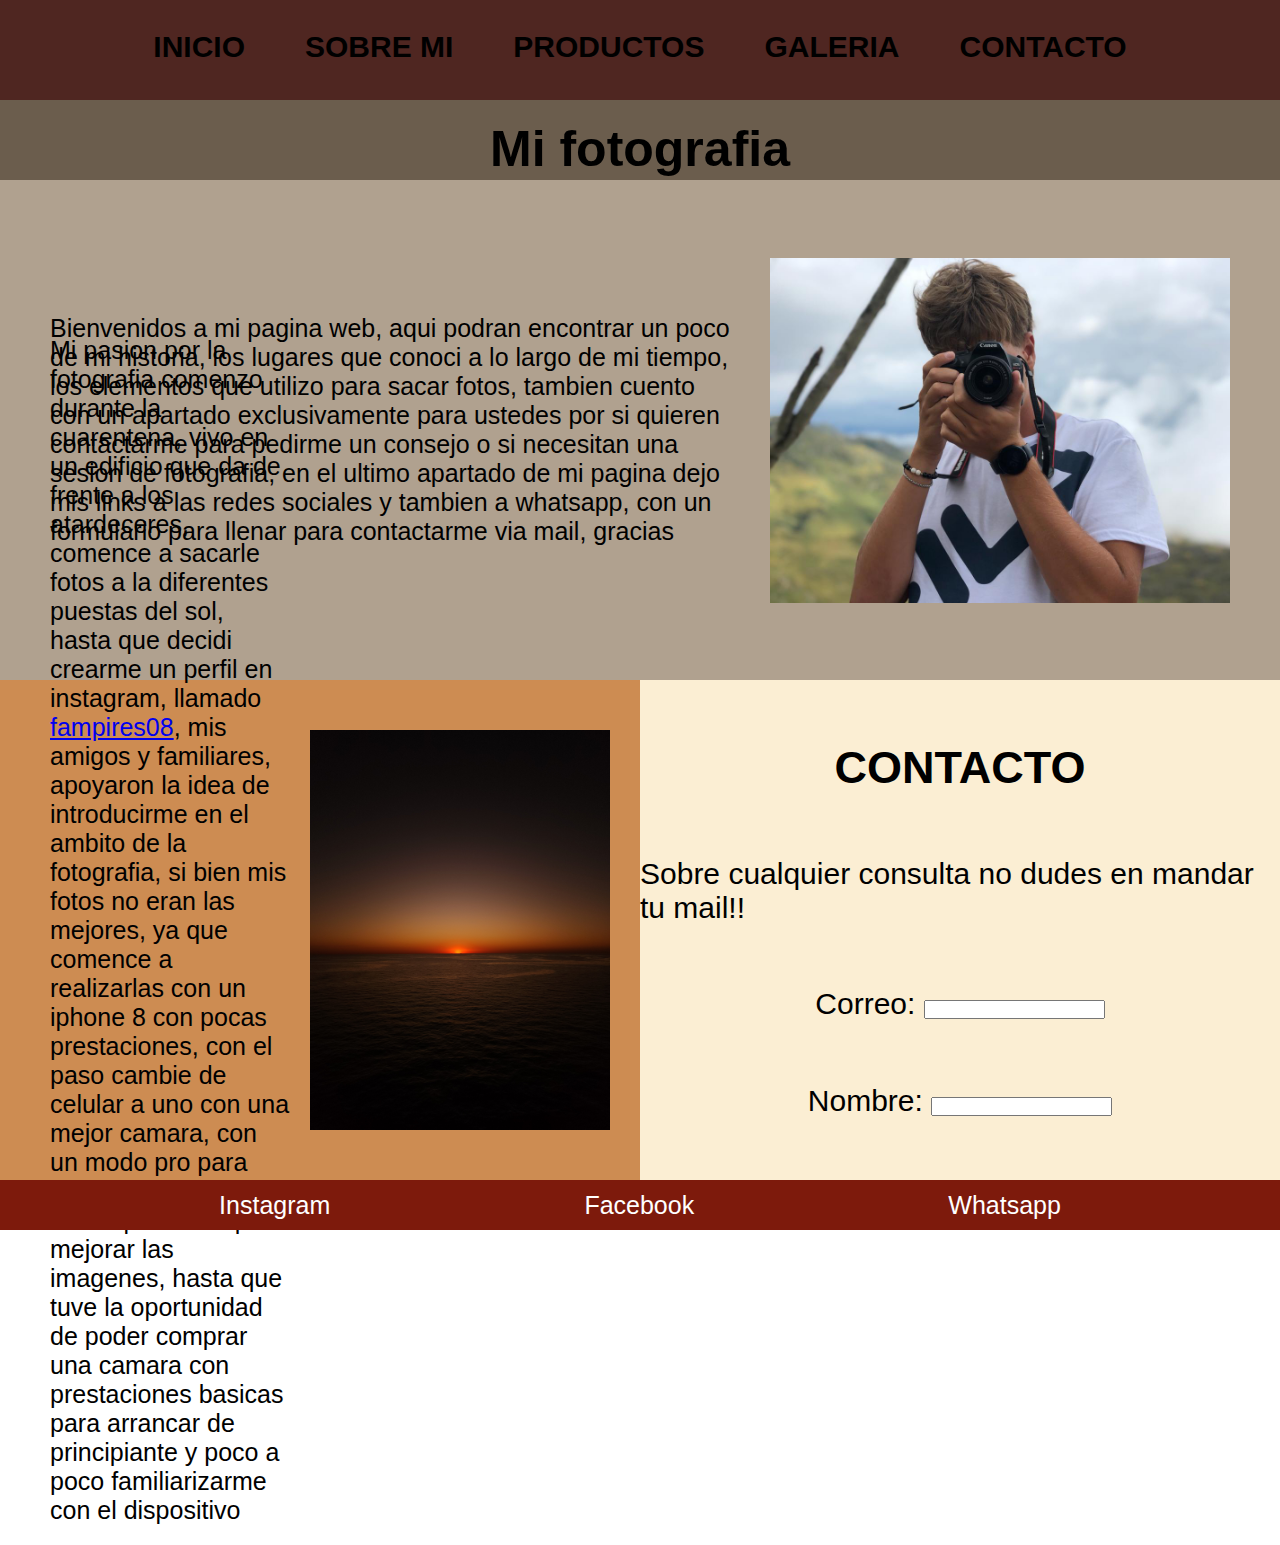
<file: index.html>
<!DOCTYPE html>
<html lang="en">
<head>
    <meta charset="UTF-8">
    <meta http-equiv="X-UA-Compatible" content="IE=edge">
    <meta name="viewport" content="width=device-width, initial-scale=1.0">
    <meta name="keywords" content="fotos">
    <link rel="stylesheet" href="css/estilos.css">
    <link rel="shortcut icon" href="imagenes/imgPag/favicon.png" type="image/x-icon">
    <title>Fampires08</title>
</head>
<body>   
    <div class="contenedor">
        
        <header class="header">
            <ul>
                <li><a href="index.html">INICIO</a></li>
                <li><a href="paginas/sobremi.html">SOBRE MI</a></li>
                <li><a href="paginas/productos.html">PRODUCTOS</a></li>
                <li><a href="paginas/galeria.html">GALERIA</a></li>
                <li><a href="paginas/contacto.html">CONTACTO</a></li>
            </ul>
        </header>

        <nav class="titulo">
            <h1>Mi fotografia</h1>
        </nav>

        <main class="infoIndex1">
                    <p>Bienvenidos a mi pagina web, aqui podran encontrar un poco de mi historia, los lugares que conoci a lo largo de mi tiempo, 
                        los elementos que utilizo para sacar fotos, tambien cuento con un apartado exclusivamente para ustedes por si quieren contactarme 
                        para pedirme un consejo o si necesitan una sesion de fotografia, 
                        en el ultimo apartado de mi pagina dejo mis links a las redes sociales y tambien a whatsapp, 
                        con un formulario para llenar para contactarme via mail, gracias</p>
                    <img src="imagenes/imgPag/yo cordoba.jpg" alt="yo" class="imgIndex1">
        </main>

        <section class="infoIndex2">
                <p>Mi pasion por la fotografia comenzo durante la cuarentena, vivo en un edificio que da de frente a los atardeceres, comence a sacarle fotos a la diferentes puestas del sol,
                    hasta que decidi crearme un perfil en instagram, llamado <a href="https://www.instagram.com/fampires08/?hl=es" fampires08> fampires08</a>, mis amigos y familiares, apoyaron
                    la idea de introducirme en el ambito de la fotografia, si bien mis fotos no eran las mejores, ya que comence a realizarlas con un iphone 8 con pocas prestaciones, con el paso
                    cambie de celular a uno con una mejor camara, con un modo pro para regular el ISO y el WB importantes para mejorar las imagenes, hasta que tuve la oportunidad de poder comprar
                    una camara con prestaciones basicas para arrancar de principiante y poco a poco familiarizarme con el dispositivo</p>
                <img src="imagenes/imgPag/atardecer.jpg" alt="yo" class="imgIndex2">
        </section>

        <section class="contactoIndex">
            <h2>CONTACTO</h2>
            <p>Sobre cualquier consulta no dudes en mandar tu mail!!</p>
            <form action="">
                <label for="mail">Correo:</label>
                <input type="email" name="mail">
            </form>
            <form>
                <label for="name">Nombre:</label>
                <input type="text" name="name">
            </form>
        </section>

        <footer class="footer">
                <a href="https://www.instagram.com/fampires08/">Instagram</a>
                <a href="https://www.facebook.com/franco.intrieri08/">Facebook</a>
                <a href="https://wa.me/2236151076">Whatsapp</a>
        </footer>
    </div>
</body>
</html>
</file>
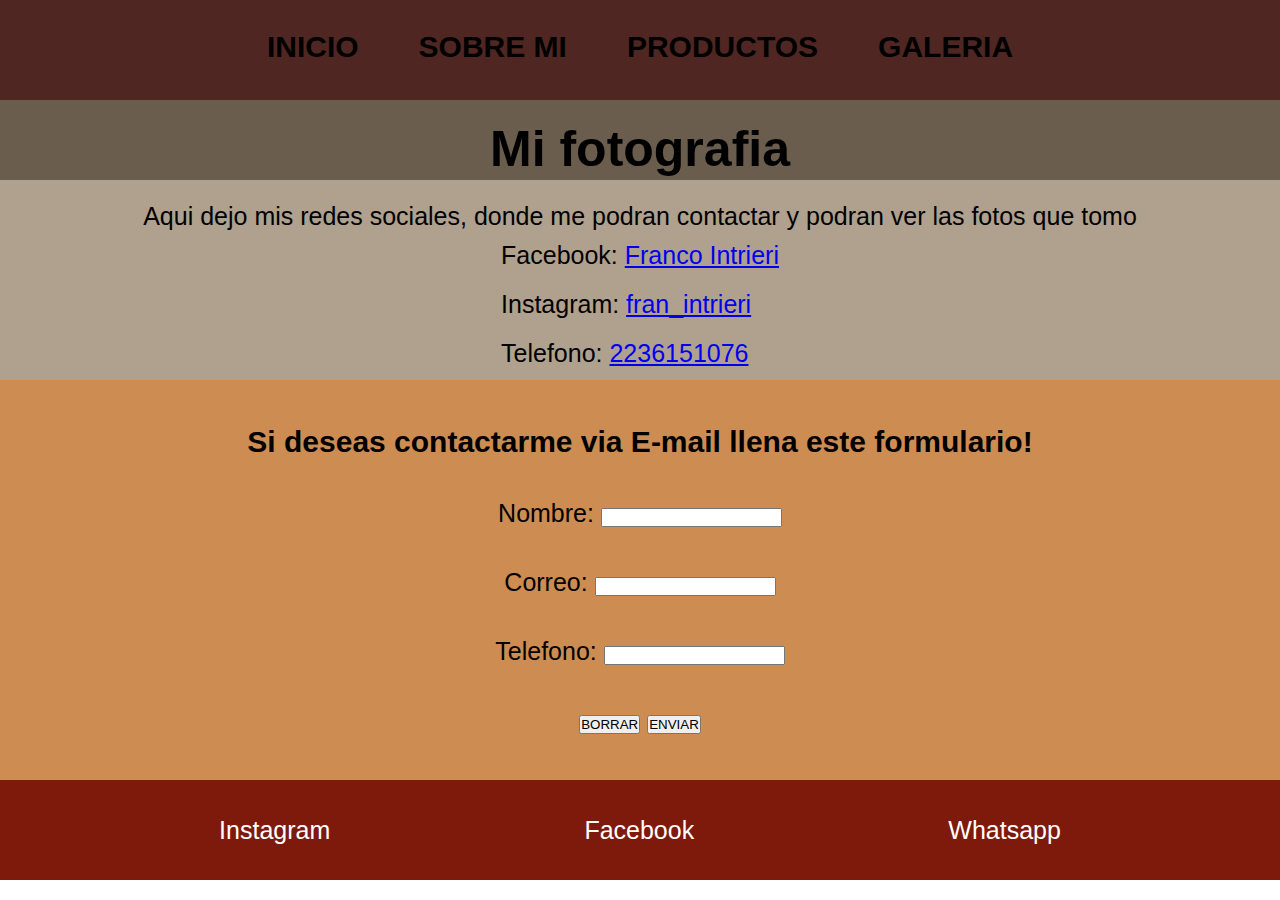
<file: paginas/contacto.html>
<!DOCTYPE html>
<html lang="en">
<head>
    <meta charset="UTF-8">
    <meta http-equiv="X-UA-Compatible" content="IE=edge">
    <meta name="viewport" content="width=device-width, initial-scale=1.0">
    <meta name="keywords" content="fotos">
    <link rel="stylesheet" href="../css/estilos.css">
    <link rel="shortcut icon" href="../imagenes/imgPag/favicon.png" type="image/x-icon">
    <title>Fampires08</title>
</head>
<body>
   <div class="contenedorC">

        <header class="header">
            <ul>
                <li><a href="../index.html">INICIO</a></li>
                <li><a href="sobremi.html">SOBRE MI</a></li>
                <li><a href="productos.html">PRODUCTOS</a></li>
                <li><a href="galeria.html">GALERIA</a></li>
            </ul>
        </header>

        <nav class="titulo">
            <h1>Mi fotografia</h1>
        </nav>

        <main class="infoContacto1">
            <p>Aqui dejo mis redes sociales, donde me podran contactar
                y podran ver las fotos que tomo
            </p>
            <ul>
                <li>Facebook: <a href="https://www.facebook.com/franco.intrieri08">Franco Intrieri</a></li>
                <li>Instagram: <a href="https://www.instagram.com/fampires08/?hl=es">fran_intrieri</a></li>
                <li>Telefono: <a href="https://wa.me/2236151076">2236151076</a></li>
            </ul>
        </main>

        <section class="infoContacto2">
            <h3>Si deseas contactarme via E-mail llena este formulario!</h3>
            <form action="">
            <div>
                <label for="name">Nombre:</label>
                <input type="text" name="name">
            </div>
            <div>
                <label for="mail">Correo:</label>
                <input type="email" name="mail">
            </div>
            <div>
                <label for="tel">Telefono:</label>
                <input type="tel" name="tel">
            </div>
            <div class="botones">
                <input type="reset" value="BORRAR">
                <input type="submit" value="ENVIAR">
            </div>
            </form>
        </section>

        <footer class="footer">
                <a href="https://www.instagram.com/fampires08/">Instagram</a>
                <a href="https://www.facebook.com/franco.intrieri08/">Facebook</a>
                <a href="https://wa.me/2236151076">Whatsapp</a>
        </footer>

   </div>
</body>
</html>
</file>
<file: css/estilos.css>
.contenedor {
  display: grid;
  grid-template-columns: 1fr 1fr;
  grid-template-rows: 100px 80px 500px 500px 50px;
  grid-template-areas: "header header" "titulo titulo" "main main" "info contacto" "footer footer";
}

.contenedorS {
  display: grid;
  grid-template-columns: 1fr;
  grid-template-rows: 100px 80px 500px 500px 500px 50px;
  grid-template-areas: "header header" "titulo titulo" "main main" "mapa mapa" "info1 info1" "footer footer";
}

.contenedorP {
  display: grid;
  grid-template-columns: 1fr;
  grid-template-rows: 100px 80px 400px 400px 50px;
  grid-template-areas: "header" "titulo" "main" "info" "footer";
}

.contenedorG {
  display: grid;
  grid-template-columns: 1900px;
  grid-template-rows: 100px 80px 200px 1700px 1300px 1300px 100px;
  grid-template-areas: "header" "titulo" "main" "info1" "info2" "info3" "footer";
}

.imgGaleria1 {
  display: grid;
  grid-template-columns: repeat(4, 400px);
  grid-template-rows: repeat(4, 400px);
  grid-template-areas: "imagen1 imagen1 imagen5 imagen8" "imagen3 imagen2 imagen6 imagen8" "imagen3 imagen4 imagen4 imagen8" "imagen3 imagen7 imagen7 imagen7";
  justify-content: center;
  padding: 10px;
}

.imgGaleria2 {
  display: grid;
  grid-template-columns: repeat(4, 400px);
  grid-template-rows: repeat(3, 400px);
  grid-template-areas: "imagen1 imagen1 imagen2 imagen3" "imagen4 imagen5 imagen6 imagen3" "imagen4 imagen5 imagen6 imagen3";
  justify-content: center;
  padding: 10px;
}

.imgGaleria3 {
  display: grid;
  grid-template-columns: repeat(4, 400px);
  grid-template-rows: repeat(4, 400px);
  grid-template-areas: "imagen2 imagen9 imagen5 imagen4" "imagen6 imagen8 imagen8 imagen4" "imagen1 imagen3 imagen3 imagen4" "imagen1 imagen7 imagen7 imagen7";
  justify-content: center;
  padding: 10px;
}

.contenedorC {
  display: grid;
  grid-template-columns: 1fr;
  grid-template-rows: 100px 80px 200px 400px 100px;
  grid-template-areas: "header" "titulo" "main" "info" "footer";
}

* {
  margin: 0;
  padding: 0;
  box-sizing: border-box;
}

body {
  font-family: "Franklin Gothic Medium", "Arial Narrow", Arial, sans-serif;
}

.header {
  grid-area: header;
  background-color: #4f2621;
}
.header ul {
  display: flex;
  flex-direction: row;
  justify-content: center;
  font-size: 30px;
  font-weight: 600;
}
.header ul li {
  list-style-type: none;
  padding: 30px;
}
.header ul li a {
  text-decoration: none;
  color: black;
}
.header ul li a:hover {
  color: brown;
}

.titulo {
  grid-area: titulo;
  background-color: #6b5d4d;
  display: flex;
  flex-direction: row;
  justify-content: center;
  padding: 20px;
  font-size: 25px;
  font-weight: 700;
}

.footer {
  grid-area: footer;
  background-color: #7d1a0c;
  display: flex;
  flex-direction: row;
  justify-content: space-evenly;
  align-items: center;
}
.footer a {
  color: white;
  font-size: 20px;
  text-decoration: none;
  margin: 35px;
}

.infoIndex1 {
  grid-area: main;
  background-color: #b0a18f;
  display: flex;
  justify-content: center;
  align-items: center;
  padding: 30px;
}
.infoIndex1 p {
  font-size: 25px;
  padding: 20px;
}
.infoIndex1 img {
  width: 500px;
  padding: 20px;
}

.infoIndex2 {
  grid-area: info;
  background-color: #cd8c52;
  display: flex;
  justify-content: center;
  align-items: center;
  padding: 30px;
}
.infoIndex2 p {
  font-size: 25px;
  padding: 20px;
}
.infoIndex2 img {
  width: 300px;
}

.contactoIndex {
  grid-area: contacto;
  background-color: #fbeed3;
  display: flex;
  flex-direction: column;
  justify-content: space-evenly;
  align-items: center;
  font-size: 30px;
}

.infoSobremi1 {
  grid-area: main;
  background-color: #b0a18f;
  display: flex;
  flex-direction: row;
  justify-content: center;
  align-items: center;
  padding: 30px;
}
.infoSobremi1 p {
  font-size: 25px;
  padding: 20px;
}
.infoSobremi1 img {
  width: 450px;
}

.infoSobremi2 {
  grid-area: mapa;
  background-color: #f2d694;
  display: flex;
  flex-direction: row;
  justify-content: center;
  align-items: center;
  padding: 30px;
}
.infoSobremi2 p {
  font-size: 25px;
  padding: 20px;
}
.infoSobremi2 iframe {
  padding: 20px;
}

.infoSobremi3 {
  grid-area: info1;
  background-color: #cd8c52;
  display: flex;
  flex-direction: row;
  justify-content: center;
  align-items: center;
  padding: 30px;
}
.infoSobremi3 p {
  font-size: 22px;
  padding-top: 20px;
}
.infoSobremi3 img {
  display: flex;
  flex-direction: row;
  justify-content: space-evenly;
  padding: 20px;
  width: 500px;
}

.footer {
  grid-area: footer;
  background-color: #7d1a0c;
  display: flex;
  flex-direction: row;
  justify-content: space-evenly;
  align-items: center;
}
.footer a {
  color: white;
  font-size: 20px;
  text-decoration: none;
  margin: 35px;
}

.header {
  grid-area: header;
}

.titulo {
  grid-area: titulo;
}

.infoProductos1 {
  grid-area: main;
  background-color: #b0a18f;
  display: flex;
  flex-direction: row;
  justify-content: center;
  align-items: center;
  padding: 30px;
}
.infoProductos1 p {
  text-align: center;
  font-size: 25px;
  padding: 20px;
}
.infoProductos1 iframe {
  width: 900px;
  text-align: center;
  padding: 15px;
}

.infoProductos2 {
  grid-area: info;
  background-color: #cd8c52;
  display: flex;
  flex-direction: row;
  justify-content: center;
  align-content: center;
  padding: 30px;
}
.infoProductos2 div p {
  text-align: center;
  font-size: 25px;
  padding: 20px;
}
.infoProductos2 div ul {
  text-align: center;
  font-size: 25px;
  padding: 20px;
}
.infoProductos2 div li {
  list-style-type: none;
}

.infoProductos2 img {
  text-align: center;
  width: 400px;
  height: 300px;
  padding: 15px;
}

.footer {
  grid-area: footer;
  background-color: #7d1a0c;
  display: flex;
  flex-direction: row;
  justify-content: space-evenly;
  align-items: center;
}
.footer a {
  color: white;
  font-size: 20px;
  text-decoration: none;
  margin: 35px;
}

.infoGaleria1 {
  background-color: #b0a18f;
  display: flex;
  flex-wrap: wrap;
  justify-content: center;
}
.infoGaleria1 p {
  font-size: 25px;
  padding: 15px;
  text-align: center;
}
.infoGaleria1 ul {
  padding: 15px;
  font-size: 25px;
  text-align: center;
}
.infoGaleria1 ul li {
  list-style-type: none;
}
.infoGaleria1 ul li a {
  text-decoration: none;
  color: black;
}
.infoGaleria1 ul li a:hover {
  color: brown;
}

.infoGaleria2 {
  background-color: #cd8c52;
  display: flex;
  flex-direction: column;
  justify-content: center;
}
.infoGaleria2 h1 {
  text-align: center;
  padding: 10px;
  font-size: 25px;
}
.infoGaleria2 p {
  text-align: center;
  padding: 10px;
  font-size: 25px;
}
.infoGaleria2 div .imagen1 {
  grid-area: imagen1;
  background-image: url(../imagenes/Viajes/img1.jpg);
  background-position: center;
  margin: 5px;
}
.infoGaleria2 div .imagen2 {
  grid-area: imagen2;
  background-image: url(../imagenes/Viajes/img2.jpg);
  background-position: center;
  margin: 5px;
}
.infoGaleria2 div .imagen3 {
  grid-area: imagen3;
  background-image: url(../imagenes/Viajes/img3.JPG);
  background-position: center;
  margin: 5px;
}
.infoGaleria2 div .imagen4 {
  grid-area: imagen4;
  background-image: url(../imagenes/Viajes/img4.JPG);
  background-position: center;
  margin: 5px;
}
.infoGaleria2 div .imagen5 {
  grid-area: imagen5;
  background-image: url(../imagenes/Viajes/img5.jpg);
  background-position: center;
  margin: 5px;
}
.infoGaleria2 div .imagen6 {
  grid-area: imagen6;
  background-image: url(../imagenes/Viajes/img6.jpg);
  background-position: center;
  margin: 5px;
}
.infoGaleria2 div .imagen7 {
  grid-area: imagen7;
  background-image: url(../imagenes/Viajes/img7.jpg);
  background-position: center;
  position: contain;
  margin: 5px;
}
.infoGaleria2 div .imagen8 {
  grid-area: imagen8;
  background-image: url(../imagenes/Viajes/img8.JPG);
  background-position: center;
  background-size: cover;
  margin: 5px;
}

.infoGaleria3 {
  background-color: #cd8c52;
  display: flex;
  flex-direction: column;
  justify-content: center;
}
.infoGaleria3 h1 {
  text-align: center;
  padding: 10px;
  font-size: 25px;
}
.infoGaleria3 p {
  text-align: center;
  padding: 10px;
  font-size: 25px;
}
.infoGaleria3 div .imagen1 {
  grid-area: imagen1;
  background-image: url(../imagenes/Animales/img1.JPG);
  background-position: center;
  background-size: cover;
  margin: 5px;
}
.infoGaleria3 div .imagen2 {
  grid-area: imagen2;
  background-image: url(../imagenes/Animales/img2.JPG);
  background-position: center;
  background-size: cover;
  margin: 5px;
}
.infoGaleria3 div .imagen3 {
  grid-area: imagen3;
  background-image: url(../imagenes/Animales/img3.JPG);
  background-position: center;
  background-size: cover;
  margin: 5px;
}
.infoGaleria3 div .imagen4 {
  grid-area: imagen4;
  background-image: url(../imagenes/Animales/img4.JPG);
  background-position: center;
  background-size: cover;
  margin: 5px;
}
.infoGaleria3 div .imagen5 {
  grid-area: imagen5;
  background-image: url(../imagenes/Animales/img5.JPG);
  background-position: center;
  background-size: cover;
  margin: 5px;
}
.infoGaleria3 div .imagen6 {
  grid-area: imagen6;
  background-image: url(../imagenes/Animales/img6.JPG);
  background-position: center;
  background-size: cover;
  margin: 5px;
}

.infoGaleria4 {
  background-color: #cd8c52;
  display: flex;
  flex-direction: column;
  justify-content: center;
}
.infoGaleria4 h1 {
  text-align: center;
  padding: 10px;
  font-size: 25px;
}
.infoGaleria4 p {
  text-align: center;
  padding: 10px;
  font-size: 25px;
}
.infoGaleria4 div .imagen1 {
  grid-area: imagen1;
  background-image: url(../imagenes/Amigos/img1.JPG);
  background-position: center;
  background-size: cover;
  margin: 5px;
}
.infoGaleria4 div .imagen2 {
  grid-area: imagen2;
  background-image: url(../imagenes/Amigos/img2.JPG);
  background-position: center;
  background-size: cover;
  margin: 5px;
}
.infoGaleria4 div .imagen3 {
  grid-area: imagen3;
  background-image: url(../imagenes/Amigos/img3.JPG);
  background-position: center;
  background-size: cover;
  margin: 5px;
}
.infoGaleria4 div .imagen4 {
  grid-area: imagen4;
  background-image: url(../imagenes/Amigos/img4.JPG);
  background-position: center;
  background-size: cover;
  margin: 5px;
}
.infoGaleria4 div .imagen5 {
  grid-area: imagen5;
  background-image: url(../imagenes/Amigos/img5.JPG);
  background-position: center;
  background-size: cover;
  margin: 5px;
}
.infoGaleria4 div .imagen6 {
  grid-area: imagen6;
  background-image: url(../imagenes/Amigos/img6.JPG);
  background-position: center;
  background-size: cover;
  margin: 5px;
}
.infoGaleria4 div .imagen7 {
  grid-area: imagen7;
  background-image: url(../imagenes/Amigos/img7.JPG);
  background-position: center;
  background-size: cover;
  margin: 5px;
}
.infoGaleria4 div .imagen8 {
  grid-area: imagen8;
  background-image: url(../imagenes/Amigos/img8.JPG);
  background-position: center;
  background-size: cover;
  margin: 5px;
}
.infoGaleria4 div .imagen9 {
  grid-area: imagen9;
  background-image: url(../imagenes/Amigos/img9.JPG);
  background-position: center;
  background-size: cover;
  margin: 5px;
}

.footer {
  grid-area: footer;
  background-color: #7d1a0c;
  display: flex;
  flex-direction: row;
  justify-content: space-evenly;
  align-items: center;
}
.footer a {
  color: white;
  font-size: 20px;
  text-decoration: none;
  margin: 35px;
}

.infoContacto1 {
  grid-area: main;
  background-color: #b0a18f;
  display: flex;
  flex-direction: column;
  justify-content: center;
  align-items: center;
  padding: 15px;
}
.infoContacto1 p {
  padding-top: 20px;
  font-size: 25px;
}
.infoContacto1 ul {
  font-size: 25px;
  text-decoration: none;
}
.infoContacto1 ul li {
  list-style-type: none;
  padding: 10px;
}

.infoContacto2 {
  grid-area: info;
  background-color: #cd8c52;
  display: flex;
  flex-direction: column;
  justify-content: center;
  align-items: center;
}
.infoContacto2 h3 {
  padding: 20px;
  font-size: 30px;
}
.infoContacto2 div {
  font-size: 25px;
  padding: 20px;
  text-align: center;
}

.footer {
  grid-area: footer;
  background-color: #7d1a0c;
  display: flex;
  flex-direction: row;
  justify-content: space-evenly;
  align-items: center;
}
.footer a {
  color: white;
  font-size: 25px;
  text-decoration: none;
  margin: 35px;
}

@media screen and (max-width: 425px) {
  .contenedor {
    grid-template-columns: 425px;
    grid-template-rows: 500px 80px 800px 1300px 300px 250px;
    grid-template-areas: "header" "titulo" "main" "info" "contacto" "footer";
  }
  .header ul {
    grid-area: header;
    flex-direction: column;
    text-align: center;
    padding: 20px;
    font-size: 25px;
  }
  .titulo {
    grid-area: titulo;
    flex-direction: column;
    text-align: center;
    font-size: 25px;
  }
  .infoIndex1 {
    grid-area: main;
    flex-wrap: wrap;
    text-align: center;
    font-weight: 200;
  }
  .infoIndex1 img {
    width: 300px;
  }
  .infoIndex2 {
    grid-area: info;
    flex-wrap: wrap;
    text-align: center;
  }
  .infoIndex2 img {
    width: 300px;
  }
  .contactoIndex {
    grid-area: contacto;
    flex-wrap: wrap;
    text-align: center;
    padding-bottom: 30px;
    background-color: #fbeed3;
    text-align: center;
  }
  .contactoIndex p {
    padding: 15px;
  }
  .contactoIndex form {
    flex-direction: column;
    justify-content: center;
  }
  .footer {
    display: flex;
    flex-direction: column;
    justify-content: center;
    padding: 10px;
  }
}
@media screen and (max-width: 425px) {
  .contenedorS {
    grid-template-columns: 425px;
    grid-template-rows: 400px 80px 800px 1000px 1200px 250px;
    grid-template-areas: "header" "titulo" "main" "mapa" "info1" "footer";
  }
  .header ul {
    display: flex;
    flex-direction: column;
    text-align: center;
    padding: 20px;
    font-size: 25px;
  }
  .titulo {
    display: flex;
    flex-direction: column;
    text-align: center;
    font-size: 25px;
  }
  .infoSobremi1 {
    display: flex;
    flex-wrap: wrap;
    text-align: center;
    font-weight: 200px;
  }
  .infoSobremi1 img {
    width: 250px;
    padding: 10px;
  }
  .infoSobremi2 {
    display: flex;
    flex-wrap: wrap;
    text-align: center;
    font-weight: 200px;
  }
  .infoSobremi3 {
    display: flex;
    flex-wrap: wrap;
    justify-content: center;
    align-items: center;
    font-weight: 200;
    text-align: center;
    padding: 20px;
  }
  .infoSobremi3 .imgSobremi2 {
    width: 400px;
  }
  .infoSobremi3 .imgSobremi3 {
    width: 400px;
  }
  .footer {
    display: flex;
    flex-direction: column;
    justify-content: center;
    padding: 10px;
  }
}
@media screen and (max-width: 425px) {
  .contenedorP {
    grid-template-columns: 425px;
    grid-template-rows: 400px 80px 1100px 600px 300px;
    grid-template-areas: "header" "titulo" "main" "info" "footer";
  }
  .header ul {
    display: flex;
    flex-direction: column;
    text-align: center;
    padding: 20px;
    font-size: 25px;
  }
  .titulo {
    display: flex;
    flex-direction: column;
    text-align: center;
    font-size: 25px;
  }
  .infoProductos1 {
    display: flex;
    flex-wrap: wrap;
    text-align: center;
    font-weight: 200px;
  }
  .infoProductos2 {
    display: flex;
    flex-wrap: wrap;
    text-align: center;
    font-weight: 200px;
  }
  .footer {
    display: flex;
    flex-direction: column;
    justify-content: center;
    padding: 10px;
  }
}
@media screen and (max-width: 425px) {
  .contenedorG {
    grid-template-columns: 425px;
    grid-template-rows: 400px 80px 400px 1700px 1300px 3200px 300px;
    grid-template-areas: "header" "titulo" "main" "info1" "info2" "info3" "footer";
  }
  .header ul {
    display: flex;
    flex-direction: column;
    text-align: center;
    padding: 20px;
    font-size: 25px;
  }
  .titulo {
    display: flex;
    flex-direction: column;
    text-align: center;
    font-size: 25px;
  }
  .infoGaleria1 {
    display: flex;
    flex-wrap: wrap;
    text-align: center;
    font-weight: 200px;
  }
  .infoGaleria2 {
    display: flex;
    flex-direction: column;
    text-align: center;
    font-weight: 200px;
  }
  .infoGaleria2 .imgGaleria1 {
    grid-template-columns: 1fr;
    grid-template-rows: 150px 150px 200px 300px 200px 300px 300px;
    grid-template-areas: "img1" "img2" "img3" "img4" "img5" "img6" "img7";
  }
  .infoGaleria2 .imgGaleria1 .imagen1 {
    grid-area: img1;
    background-image: url(../imagenes/Viajes/img1.jpg);
    background-position: center;
    margin: 5px;
    background-position: center;
    background-size: cover;
  }
  .infoGaleria2 .imgGaleria1 .imagen2 {
    grid-area: img2;
    background-image: url(../imagenes/Viajes/img2.jpg);
    background-position: center;
    margin: 5px;
    background-position: center;
    background-size: cover;
  }
  .infoGaleria2 .imgGaleria1 .imagen3 {
    grid-area: img3;
    background-image: url(../imagenes/Viajes/img3.JPG);
    background-position: center;
    margin: 5px;
    background-position: center;
    background-size: cover;
  }
  .infoGaleria2 .imgGaleria1 .imagen4 {
    grid-area: img4;
    background-image: url(../imagenes/Viajes/img4.jpg);
    background-position: center;
    margin: 5px;
    background-position: center;
    background-size: cover;
  }
  .infoGaleria2 .imgGaleria1 .imagen5 {
    grid-area: img5;
    background-image: url(../imagenes/Viajes/img5.jpg);
    background-position: center;
    margin: 5px;
    background-position: center;
    background-size: cover;
  }
  .infoGaleria2 .imgGaleria1 .imagen6 {
    grid-area: img6;
    background-image: url(../imagenes/Viajes/img6.jpg);
    background-position: center;
    margin: 5px;
    background-position: center;
    background-size: cover;
  }
  .infoGaleria2 .imgGaleria1 .imagen7 {
    grid-area: img7;
    background-image: url(../imagenes/Viajes/img7.jpg);
    background-position: center;
    margin: 5px;
    background-position: center;
    background-size: cover;
  }
  .infoGaleria3 {
    display: flex;
    flex-direction: column;
    text-align: center;
    font-weight: 200px;
  }
  .infoGaleria3 .imgGaleria2 {
    grid-template-columns: 1fr;
    grid-template-rows: 100px 150px 150px 200px 250px 300px;
    grid-template-areas: "img1" "img2" "img3" "img4" "img5" "img6";
  }
  .infoGaleria3 .imgGaleria2 .imagen1 {
    grid-area: img1;
    background-image: url(../imagenes/Animales/img1.JPG);
    background-position: center;
    margin: 5px;
    background-position: center;
    background-size: cover;
  }
  .infoGaleria3 .imgGaleria2 .imagen2 {
    grid-area: img2;
    background-image: url(../imagenes/Animales/img2.JPG);
    background-position: center;
    margin: 5px;
    background-position: center;
    background-size: cover;
  }
  .infoGaleria3 .imgGaleria2 .imagen3 {
    grid-area: img3;
    background-image: url(../imagenes/Animales/img3.JPG);
    background-position: center;
    margin: 5px;
    background-position: center;
    background-size: cover;
  }
  .infoGaleria3 .imgGaleria2 .imagen4 {
    grid-area: img4;
    background-image: url(../imagenes/Animales/img4.JPG);
    background-position: center;
    margin: 5px;
    background-position: center;
    background-size: cover;
  }
  .infoGaleria3 .imgGaleria2 .imagen5 {
    grid-area: img5;
    background-image: url(../imagenes/Animales/img5.JPG);
    background-position: center;
    margin: 5px;
    background-position: center;
    background-size: cover;
  }
  .infoGaleria3 .imgGaleria2 .imagen6 {
    grid-area: img6;
    background-image: url(../imagenes/Animales/img6.JPG);
    background-position: center;
    margin: 5px;
    background-position: center;
    background-size: cover;
  }
  .infoGaleria4 {
    display: flex;
    flex-direction: column;
    text-align: center;
    font-weight: 200px;
  }
  .infoGaleria4 .imgGaleria3 {
    grid-template-columns: 1fr;
    grid-template-rows: 500px 300px 700px 400px 250px 300px 200px 300px 290px;
    grid-template-areas: "img2" "img3" "img4" "img5" "img6" "img7" "img8" "img9";
  }
  .infoGaleria4 .imgGaleria3 .imagen2 {
    grid-area: img2;
    background-image: url(../imagenes/Amigos/img2.JPG);
    background-position: center;
    margin: 5px;
    background-position: center;
    background-size: cover;
  }
  .infoGaleria4 .imgGaleria3 .imagen3 {
    grid-area: img3;
    background-image: url(../imagenes/Amigos/img3.JPG);
    background-position: center;
    margin: 5px;
    background-position: center;
    background-size: cover;
  }
  .infoGaleria4 .imgGaleria3 .imagen4 {
    grid-area: img4;
    background-image: url(../imagenes/Amigos/img4.JPG);
    background-position: center;
    margin: 5px;
    background-position: center;
    background-size: cover;
  }
  .infoGaleria4 .imgGaleria3 .imagen5 {
    grid-area: img5;
    background-image: url(../imagenes/Amigos/img5.JPG);
    background-position: center;
    margin: 5px;
    background-position: center;
    background-size: cover;
  }
  .infoGaleria4 .imgGaleria3 .imagen6 {
    grid-area: img6;
    background-image: url(../imagenes/Amigos/img6.JPG);
    background-position: center;
    margin: 5px;
    background-position: center;
    background-size: cover;
  }
  .infoGaleria4 .imgGaleria3 .imagen7 {
    grid-area: img7;
    background-image: url(../imagenes/Amigos/img7.JPG);
    background-position: center;
    margin: 5px;
    background-position: center;
    background-size: cover;
  }
  .infoGaleria4 .imgGaleria3 .imagen8 {
    grid-area: img8;
    background-image: url(../imagenes/Amigos/img8.JPG);
    background-position: center;
    margin: 5px;
    background-position: center;
    background-size: cover;
  }
  .infoGaleria4 .imgGaleria3 .imagen9 {
    grid-area: img9;
    background-image: url(../imagenes/Amigos/img9.JPG);
    background-position: center;
    margin: 5px;
    background-position: center;
    background-size: cover;
  }
}
@media screen and (max-width: 425px) {
  .contenedorC {
    grid-template-columns: 425px;
    grid-template-rows: 400px 80px 400px 500px 250px;
    grid-template-areas: "header" "titulo" "main" "info" "footer";
  }
  .header ul {
    display: flex;
    flex-direction: column;
    text-align: center;
    padding: 20px;
    font-size: 25px;
  }
  .titulo {
    display: flex;
    flex-direction: column;
    text-align: center;
    font-size: 25px;
  }
  .infoContacto1 {
    display: flex;
    flex-wrap: wrap;
    text-align: center;
    font-weight: 200px;
  }
  .infoContacto2 {
    display: flex;
    flex-wrap: wrap;
    text-align: center;
    font-weight: 200px;
  }
  .footer {
    display: flex;
    flex-direction: column;
    justify-content: center;
    padding: 10px;
  }
}

/*# sourceMappingURL=estilos.css.map */
</file>
